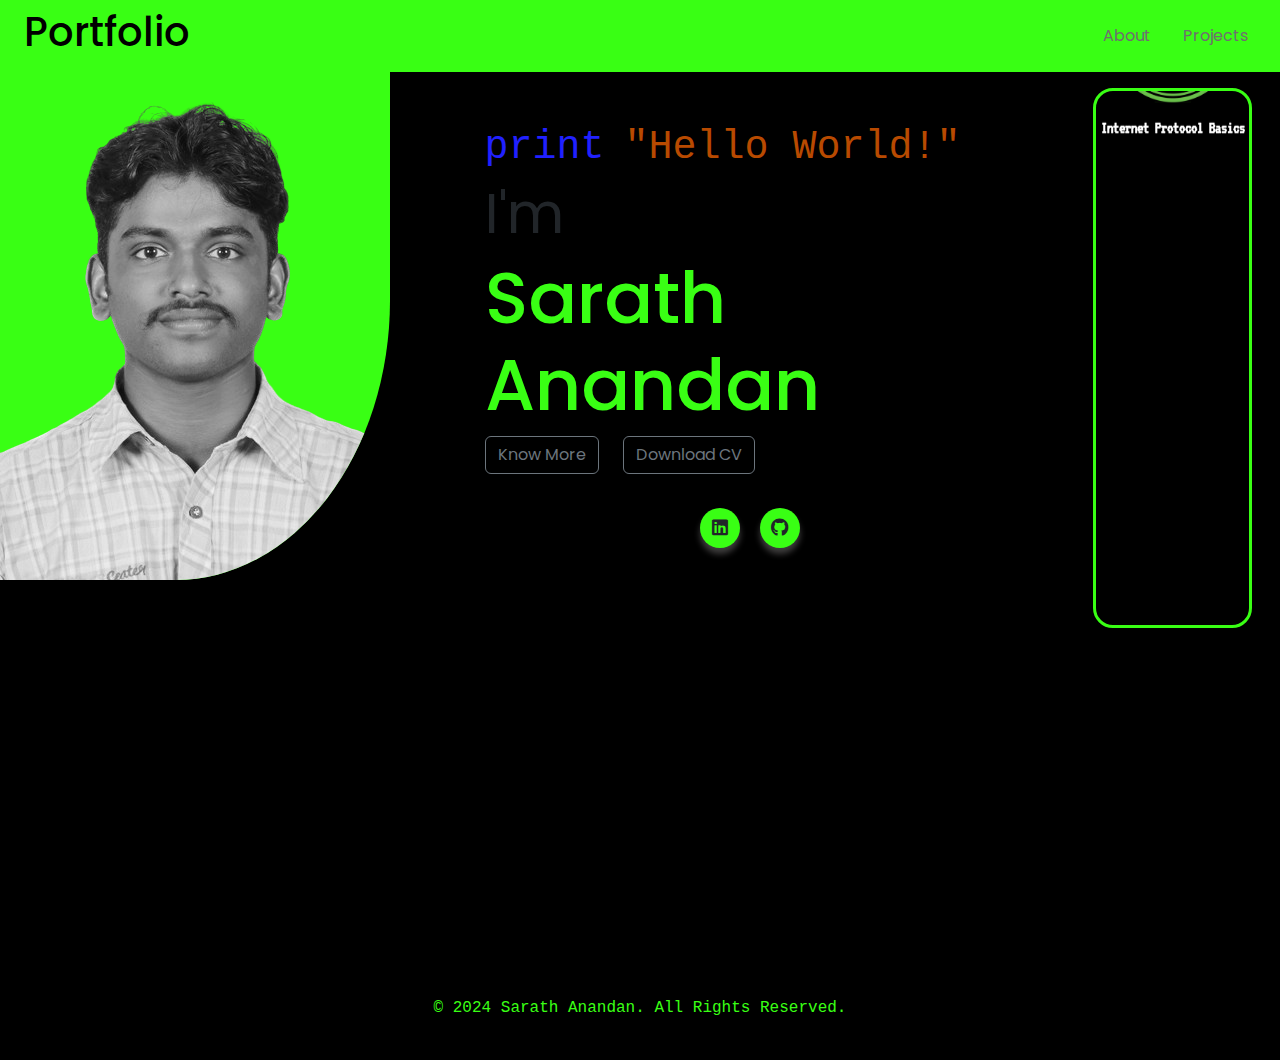
<file: index.html>
<!DOCTYPE html>
<html lang="en">

<head>
    <meta charset="UTF-8">
    <meta name="viewport" content="width=device-width, initial-scale=1.0">
    <title>Portfolio</title>
    <!-- BootStrap -->
    <link rel="stylesheet" href="css/css/bootstrap.min.css">
    <!-- Optional: Your custom CSS -->
    <link rel="stylesheet" href="css/style.css">
    <link rel="stylesheet" href="https://cdnjs.cloudflare.com/ajax/libs/font-awesome/5.15.3/css/all.min.css">
</head>

<body>

    <header class="header">
        <div class="container-fluid">
            <div class="row align-items-center justify-content-between py-2">

                <div class="col-auto ps-4">
                    <h1>Portfolio</h1>
                </div>


                <div class="col-auto pe-3">
                    <nav>
                        <ul class="nav">
                            <li class="nav-item"><a class="nav-link" href="./About.html">About</a></li>
                            <li class="nav-item"><a class="nav-link" href="#projects">Projects</a></li>
                        </ul>
                    </nav>
                </div>
            </div>
        </div>
    </header>
    <section>
        <div class="container m-0 p-0" style="max-width: fit-content;">
            <div class="row align-items-start justify-content-between min-vh-100" style="margin-right: 0;">
                <div class="col-4">
                    <div class="img-bg">
                        <div>
                            <img src="img/bwpro.png" alt="Profile" style="width: 100%; height: auto;">
                        </div>
                    </div>
                </div>
                <div class="col-5 mx-3">
                    <div class="align-items-center justify-content-between">
                        <div class="row">
                            <h1 class="mt-5"><span class="print">print</span>(<span class="hw">"Hello World!"</span>);
                            </h1>
                            <h3 class="display-4 fw-normal">I'm </h3>
                            <h1 class="display-2 fw-medium" style="color: #39FF14;">Sarath Anandan</h1>
                        </div>
                        <div class="row">
                            <div class="col-auto">
                                <p>
                                    <button class="btn btn-outline-secondary" type="button" data-bs-toggle="collapse"
                                        data-bs-target="#collapseWidthExample" aria-expanded="false"
                                        aria-controls="collapseWidthExample">
                                        Know More
                                    </button>
                                </p>
                            </div>
                            <div class="col-auto">
                                <button class="btn btn-outline-secondary" type="button"
                                    onclick="window.open('./img/Sarath Resume.pdf')">
                                    Download CV
                                </button>
                            </div>
                        </div>

                        <div class="row">
                            <div class="col-12">
                                <div class="collapse collapse-vertical" id="collapseWidthExample">
                                    <div class="card card-body me-1"
                                        style="width: auto; background-color: rgb(96, 96, 96);">
                                        "I'm a recent BCA graduate with a passion for building efficient and scalable
                                        software solutions. I love solving challenging problems using code, and I'm
                                        continuously learning new technologies to enhance my skills. In my free time, I
                                        enjoy contributing to open-source projects and exploring ethical hacking."
                                    </div>
                                </div>
                            </div>
                        </div>

                        <div class="row">
                            <ul class="wrapper justify-content-center align-items-center m-2">
                                <li class="icon linkedin">
                                    <span class="tooltip">LinkedIn</span>
                                    <span><a href="https://www.linkedin.com/in/sarath-anandan-6a281127a" target="_blank"
                                            style="color: inherit;"><i class="fab fa-linkedin"></i></a></span>
                                </li>
                                <li class="icon github">
                                    <span class="tooltip">GitHub</span>
                                    <span><a href="https://github.com/GH0STopS" target="_blank"
                                            style="color: inherit;"><i class="fab fa-github"></i></a></span>
                                </li>
                            </ul>
                        </div>

                    </div>
                </div>
                <div class="col-2">
                    <div class="scroller m-3">
                        <marquee direction="down" scrollamount="8" behavior="scroll">
                            <div class="badge">
                                <div>
                                    <img src="img/introduction-to-cybersecurity (1).png" alt="CC Certificate Badge"
                                        class="p-2">
                                </div>
                                <span>
                                    <p>Introduction to Cybersecurity</p>
                                </span>
                            </div>
                            <div class="badge">
                                <div>
                                    <img src="img/isc2-candidate (1).png" alt="ISC2 Badge" class="p-2">
                                </div>
                                <span>
                                    <p>ISC2 Candidate</p>
                                </span>
                            </div>
                            <div class="badge">
                                <div>
                                    <img src="img/cybersecurity_administration_3.png" alt="CS Administration" class="p-2">
                                </div>
                                <span>
                                    <p>CS Administration</p>
                                </span>
                            </div>
                            <div class="badge">
                                <div>
                                    <img src="img/threat_analysis_4.png" alt="TA" class="p-2">
                                </div>
                                <span>
                                    <p>Threat Analysis</p>
                                </span>
                            </div>
                            <div class="badge">
                                <div>
                                    <img src="img/system_safeguards_5.png" alt="SS" class="p-2">
                                </div>
                                <span>
                                    <p>System Safeguards</p>
                                </span>
                            </div>
                            <div class="badge">
                                <div>
                                    <img src="img/network_defense_6.png" alt="ND" class="p-2">
                                </div>
                                <span>
                                    <p>Network Defense</p>
                                </span>
                            </div>
                            <div class="badge">
                                <div>
                                    <img src="img/resource_specialist_7.png" alt="RS" class="p-2">
                                </div>
                                <span>
                                    <p>Resource Specialist</p>
                                </span>
                            </div>
                            <div class="badge">
                                <div>
                                    <img src="img/b57a8caf-81d7-4ccb-9d48-3b35409ef6c3.png" alt="NB" class="p-2">
                                </div>
                                <span>
                                    <p>Network Basics</p>
                                </span>
                            </div>
                            <div class="badge">
                                <div>
                                    <img src="img/3f976bc0-8ab8-490f-bdd6-daf099a57669.png" alt="IP" class="p-2">
                                </div>
                                <span>
                                    <p>Internet Protocol Basics</p>
                                </span>
                            </div>
                        </marquee>
                    </div>
                </div>
            </div>
        </div>
    </section>





    <footer class="align-items-end">
        <p class="text-center py-4 fs-6 fw-lighter" style="font-family: 'Courier New', monospace; color: #39FF14;">©
            2024 Sarath Anandan. All Rights Reserved.</p>
    </footer>
</body>
<script src="script.js"></script>
<!-- Bootstrap JS and Popper.js -->
<script src="https://cdn.jsdelivr.net/npm/@popperjs/core@2.11.6/dist/umd/popper.min.js"></script>
<script src="https://cdn.jsdelivr.net/npm/bootstrap@5.3.3/dist/js/bootstrap.min.js"></script>


</html>
</file>
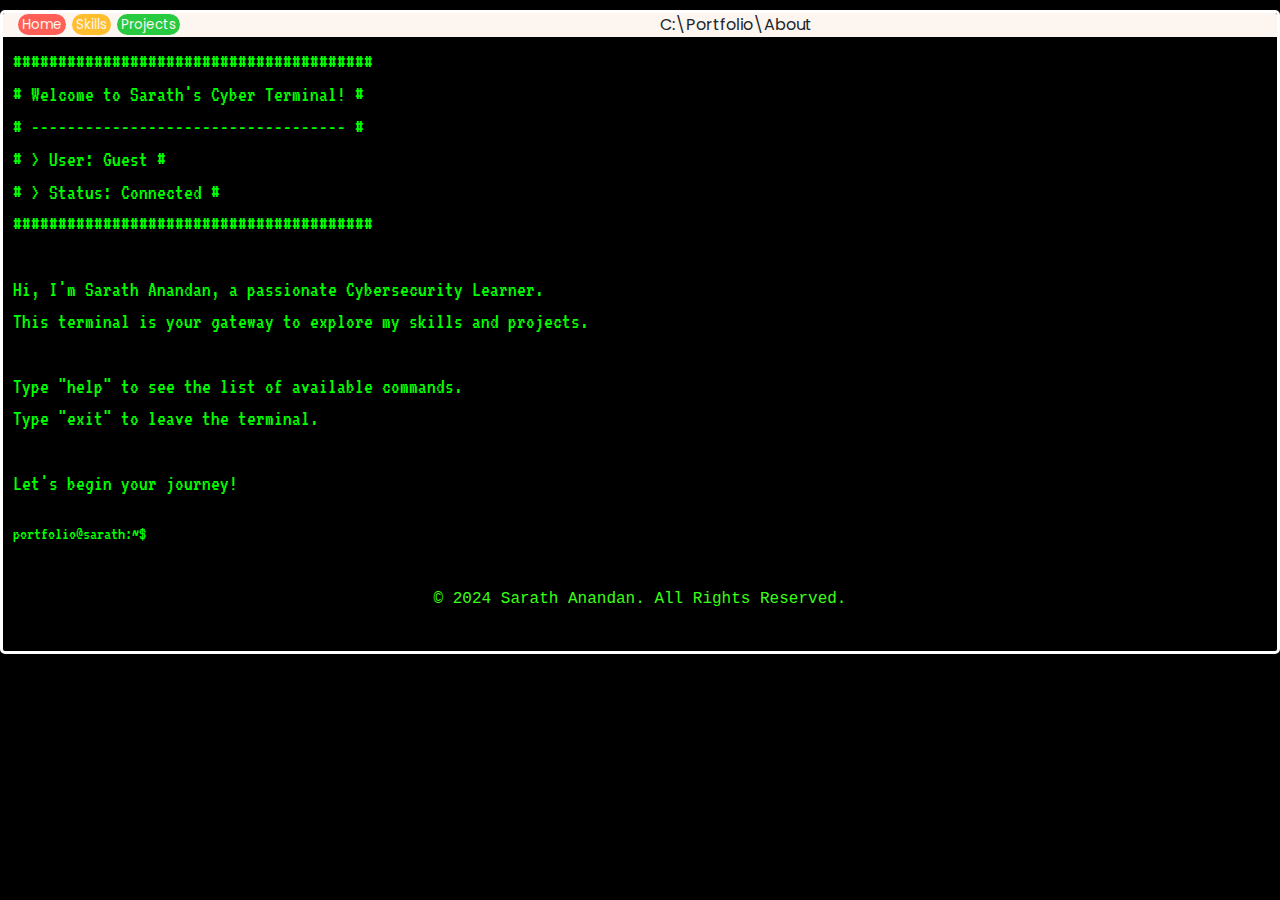
<file: About.html>
<!DOCTYPE html>
<html lang="en">

<head>
    <meta charset="UTF-8">
    <meta name="viewport" content="width=device-width, initial-scale=1.0">
    <title>About</title>
    <!-- BootStrap -->
    <link rel="stylesheet" href="css/css/bootstrap.min.css">
    <!-- Optional: Your custom CSS -->
    <link rel="stylesheet" href="css/style.css">
    <link rel="stylesheet" href="https://cdnjs.cloudflare.com/ajax/libs/font-awesome/5.15.3/css/all.min.css">
</head>

<body>
    <div class="terminal-container">
        <header class="about-header">
            <div class="container-fluid">
                <div class="row align-items-center justify-content-between d-flex">
                    <!-- Navigation links -->
                    <div class="col-auto">
                        <nav>
                            <ul class="nav">
                                <li class="a-nav-item"><a class="nav-link-r" href="./index.html">Home</a></li>
                                <li class="a-nav-item"><a class="nav-link-y" href="#about">Skills</a></li>
                                <li class="a-nav-item"><a class="nav-link-g" href="#projects">Projects</a></li>
                            </ul>
                        </nav>
                    </div>
                    <!-- Centered Portfolio text -->
                    <div class="col-auto mx-auto">
                        <span class="portfolio-text">C:\Portfolio\About</span>
                    </div>
                </div>
            </div>
        </header>
        <section>
            <div class="terminal-body">
                <div class="terminal-intro">
                    <p>
                        ########################################<br>
                        # Welcome to Sarath's Cyber Terminal! #<br>
                        # ----------------------------------- #<br>
                        # > User: Guest #<br>
                        # > Status: Connected #<br>
                        ########################################<br>
                        <br>
                        Hi, I'm Sarath Anandan, a passionate Cybersecurity Learner.<br>
                        This terminal is your gateway to explore my skills and projects.<br>
                        <br>
                        Type "help" to see the list of available commands.<br>
                        Type "exit" to leave the terminal.<br>
                        <br>
                        Let's begin your journey!<br>
                    </p>
                </div>
                <div class="terminal-output" id="terminal-output"></div>
                <div class="terminal-input">
                    <span class="prompt">portfolio@sarath:~$</span>
                    <input type="text" id="user-input" autofocus />
                </div>
            </div>
        </section>
        <footer class="align-items-end">
            <p class="text-center py-4 fs-6 fw-lighter" style="font-family: 'Courier New', monospace; color: #39FF14;">©
                2024 Sarath Anandan. All Rights Reserved.</p>
        </footer>
    </div>





</body>
<script src="script.js"></script>
<!-- Bootstrap JS and Popper.js -->
<script src="https://cdn.jsdelivr.net/npm/@popperjs/core@2.11.6/dist/umd/popper.min.js"></script>
<script src="https://cdn.jsdelivr.net/npm/bootstrap@5.3.3/dist/js/bootstrap.min.js"></script>

</html>
</file>
<file: css/style.css>
/* CUSTOM FONT */

@import url("https://fonts.googleapis.com/css2?family=Poppins:wght@200;300;400;500;600&display=swap");
@import url('https://fonts.googleapis.com/css2?family=VT323&display=swap');


* {
    margin: 0;
    padding: 0;
    scroll-behavior: smooth;
}

/* Global Styles */
body {
    font-family: poppins;
    background-color: black;
}

.header {
    background: #39FF14;
}


h1 {
    color: black;
}

.nav a {
    color: rgb(111, 111, 111);
}

.nav a:hover {
    color: black;
}

.nav a:focus {
    color: black;
}

/* Container Styling */
.img-bg {
    background-color: #39FF14;
    padding: 0px;
    text-align: left;
    border-radius: 0% 0% 55% 0%;
    display: inline-block;
    position: relative;
    overflow: hidden;
}

/* Image Styling */
.img-bg img {
    width: auto;
    /* Adjust the width of the image */
    height: auto;
    object-fit: contain;
    /* Adjust the height of the image */
    /* Adds a border to the image */
}

p {
    text-align: left;
    font-size: larger;
    color: white;
}

.print {
    color: rgb(33, 33, 255);
    font-family: 'Courier New', Courier, monospace;
}

.hw {
    color: rgb(184, 74, 0);
    font-family: 'Courier New', Courier, monospace;
}

.wrapper {
    display: inline-flex;
    list-style: none;
}

.wrapper .icon {
    position: relative;
    background: #39FF14;
    border-radius: 50%;
    padding: 15px;
    margin: 10px;
    width: 40px;
    height: 40px;
    font-size: 18px;
    display: flex;
    flex-direction: column;
    align-items: center;
    justify-content: center;
    box-shadow: 0px 6px 6px rgb(63, 62, 62);
    cursor: pointer;
    transition: all 0.2s cubic-bezier(0.68, -0.55, 0.265, 1.55);

}

.wrapper .tooltip {
    position: absolute;
    top: 0;
    font-size: 14px;
    background: white;
    color: black;
    padding: 5px 8px;
    border-radius: 3px;
    box-shadow: 0px 4px 4px rgb(63, 62, 62);
    opacity: 0;
    pointer-events: none;
    transition: all 0.3s cubic-bezier(0.68, -0.55, 0.265, 1.55);

}

.wrapper .tooltip::before {
    position: absolute;
    content: "";
    height: 8px;
    width: 8px;
    background: white;
    bottom: -3px;
    left: 50%;
    transform: translate(-50%) rotate(45deg);
    transition: all 0.3s cubic-bezier(0.68, -0.55, 0.265, 1.55);
}

.wrapper .icon:hover {
    box-shadow: 0px 4px 4px rgb(57, 255, 20);
}

.wrapper .icon:hover .tooltip {
    top: -45px;
    opacity: 1;
    visibility: visible;
    pointer-events: none;
}

.wrapper .icon:hover span,
.wrapper .icon:hover .tooltip {
    text-shadow: 0px -1px 0px rgb(0, 0, 0, 0.1);
}

.wrapper .linkedin:hover,
.wrapper .linkedin:hover .tooltip,
.wrapper .linkedin:hover .tooltip::before {
    background: #0077B5;
    color: white;
}

.wrapper .github:hover,
.wrapper .github:hover .tooltip,
.wrapper .github:hover .tooltip::before {
    background: black;
    color: white;
}

/*@keyframes scrollImage {
    0% {
        transform: translateY(0);
    }
    100% {
        transform: translateY(calc(-100% * var(--total-badges)));
    }
}*/

.scroller {
    border: solid 2px #39FF14;
    border-width: medium;
    border-radius: 20px;
    max-height: 60vh;
    width: auto;
    overflow: hidden;
    position: relative;
    background-color: black;
}

.scroller marquee{
    height: 100%;
}

.badge {
    display: flex;
    flex-direction: column;
    align-items: center;
    width: 100%;
}

.badge img {
    width: auto;
    height: auto;
    max-width: 100%;
    max-height: 100%;
    object-fit: contain;
}

.badge span {
    font-family: "VT323", monospace;
    font-size: clamp(12px, 1.5vh, 16px);
    font-weight: bold;
    color: #39FF14;
    text-align: center;
    margin-top: 10px;
}



/* About Page */

.about-header {
    padding: 0;
    margin: 0;
    box-sizing: border-box;
    background: #fcf5f0;
    height: auto;
    overflow: hidden;
    /* Ensures the header encapsulates all child elements */
}


.terminal-container {
    border-color: white;
    border-style: solid;
    border-radius: 5px;
    padding: 0px;
    width: 100%;
    margin: 10px 0px;
    border-radius: 5px;
    height: auto;
    overflow-y: auto;
}

.a-nav-item {
    list-style: none;
    font-size: smaller;
}

.a-nav-item a {
    color: #fcf5f0;
    text-decoration: none;
}

.a-nav-item a {
    color: #fcf5f0;
}

.a-nav-item a:hover {
    color: white;
}

.a-nav-item a:focus {
    color: white;
}

.nav-link-r {
    margin: 2px 3px;
    padding: 1px 4px;
    background-color: #ff5f57;
    border-radius: 50px;
}

.nav-link-y {
    margin: 2px 3px;
    padding: 1px 4px;
    background-color: #ffbe2d;
    border-radius: 50px;
}

.nav-link-g {
    margin: 2px 3px;
    padding: 1px 4px;
    background-color: #28ca40;
    border-radius: 50px;
}

.terminal-body {
    padding: 10px 10px;
    font-family: "VT323", monospace;
    font-weight: 500;
    font-size: large;
    font-style: normal;
}

.terminal-intro p {
    color: #00FF00;
}

.terminal-output {
    white-space: pre-wrap;
    margin-bottom: 10px;
    color: #00FF00;
}

.terminal-input {
    display: flex;
    align-items: center;
}

.prompt {
    margin-right: 10px;
    color: #00FF00;
}

input[type="text"] {
    background-color: black;
    border: none;
    color: #00FF00;
    width: 100%;
    padding: 5px;
    outline: none;
}

/*Scroll Bar*/
html::-webkit-scrollbar {
    width: 10px; 
}

html::-webkit-scrollbar-thumb {
    background-color: #39FF14;  /* Thumb color for WebKit browsers */
    border-radius: 10px;  /* Optional rounded edges for the thumb */
}

html::-webkit-scrollbar-track {
    background-color: black;  /* Track color for WebKit browsers */
}

html::-webkit-scrollbar-corner {
    background-color: black;  /* Optional style for scrollbar corners */
}

html::-webkit-scrollbar-thumb:hover {
    background-color: white;  /* Change color on hover for WebKit browsers */
}
</file>
